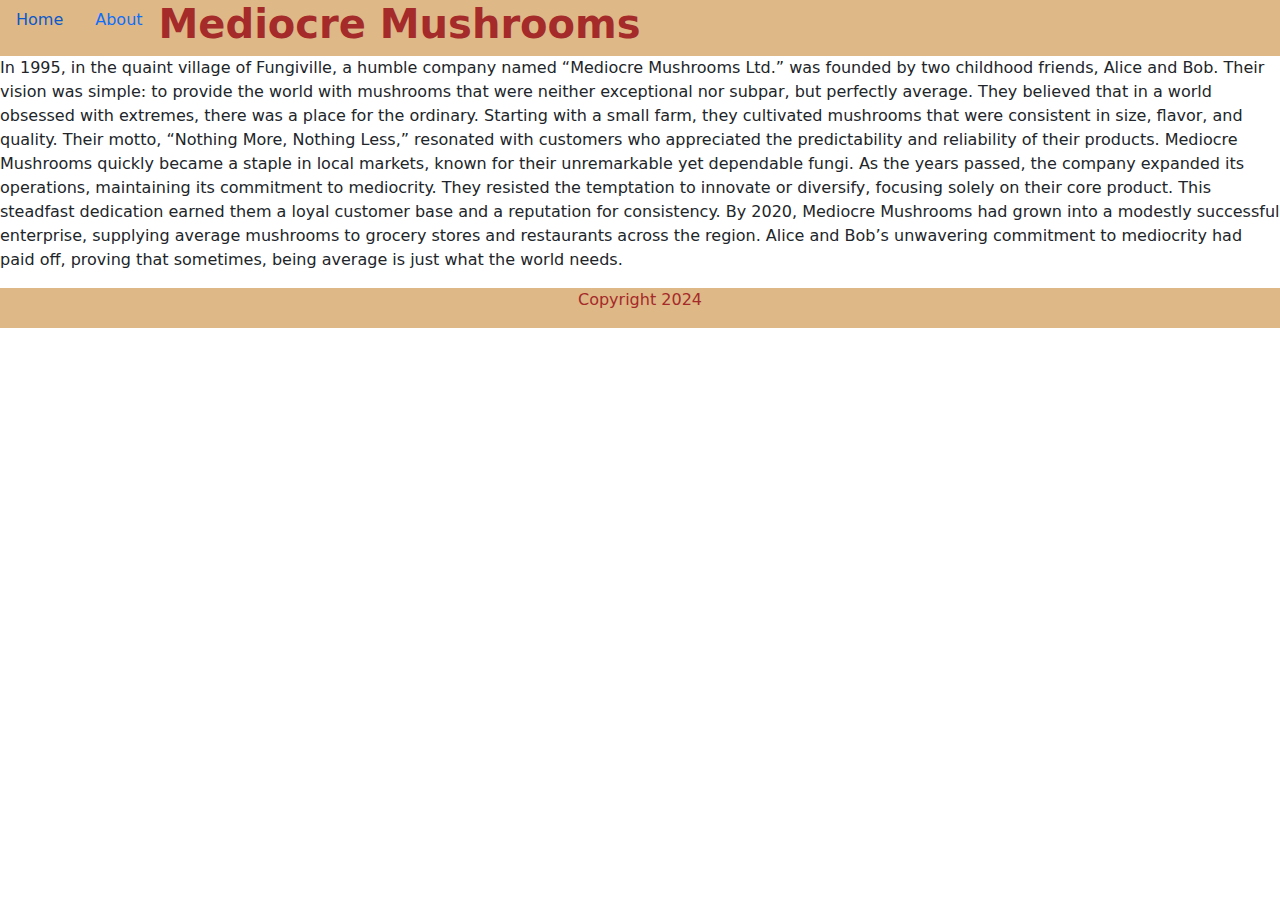
<file: about.html>
<!-- Run Of The Mill Mushrooms have hired you as a developer and they have gave you the following Tasks  
Step 1 - Find The things that are broken in this basic landing page and adjust the code to fix them. 
Looking for more technical things, not so much spelling mistakes,

Step 2  Add a readme or text file to the project and write a short overview about what could be better on this page, 
think more about technical things and coding best practices

-->
<!DOCTYPE html>
<html lang="en">
<head>
  <link href="https://cdn.jsdelivr.net/npm/bootstrap@5.3.3/dist/css/bootstrap.min.css" rel="stylesheet" integrity="sha384-QWTKZyjpPEjISv5WaRU9OFeRpok6YctnYmDr5pNlyT2bRjXh0JMhjY6hW+ALEwIH" crossorigin="anonymous">
    <link rel="stylesheet" type="text/css" href="assets/css/site.css">
    <meta charset="UTF-8">
    <meta name="viewport" content="width=device-width, initial-scale=1.0">
    <title>Mediocre Mushrooms.</title>
</head>

<body>
<nav class="nav background-color" id="alignment">
    <a class="nav-link" aria-current="page" href="index.html">Home</a>
    <a class="nav-link active" aria-current="page" href="about.html">About</a>
    <h1 class="title">Mediocre Mushrooms</h1>
</nav>
<div>
    <p>
        In 1995, in the quaint village of Fungiville, a humble company named “Mediocre Mushrooms Ltd.” was founded by two childhood friends, Alice and Bob. Their vision was simple: to provide the world with mushrooms that were neither exceptional nor subpar, but perfectly average. They believed that in a world obsessed with extremes, there was a place for the ordinary.

Starting with a small farm, they cultivated mushrooms that were consistent in size, flavor, and quality. Their motto, “Nothing More, Nothing Less,” resonated with customers who appreciated the predictability and reliability of their products. Mediocre Mushrooms quickly became a staple in local markets, known for their unremarkable yet dependable fungi.

As the years passed, the company expanded its operations, maintaining its commitment to mediocrity. They resisted the temptation to innovate or diversify, focusing solely on their core product. This steadfast dedication earned them a loyal customer base and a reputation for consistency.

By 2020, Mediocre Mushrooms had grown into a modestly successful enterprise, supplying average mushrooms to grocery stores and restaurants across the region. Alice and Bob’s unwavering commitment to mediocrity had paid off, proving that sometimes, being average is just what the world needs.
    </p>
</div>

<div class="footer alignment">
    <p>
        Copyright 2024
    </p>
</div>

<script src="https://cdn.jsdelivr.net/npm/bootstrap@5.3.3/dist/js/bootstrap.bundle.min.js" integrity="sha384-YvpcrYf0tY3lHB60NNkmXc5s9fDVZLESaAA55NDzOxhy9GkcIdslK1eN7N6jIeHz" crossorigin="anonymous"></script>
<script src="https://cdn.jsdelivr.net/npm/@popperjs/core@2.11.8/dist/umd/popper.min.js" integrity="sha384-I7E8VVD/ismYTF4hNIPjVp/Zjvgyol6VFvRkX/vR+Vc4jQkC+hVqc2pM8ODewa9r" crossorigin="anonymous"></script>
<script src="https://cdn.jsdelivr.net/npm/bootstrap@5.3.3/dist/js/bootstrap.min.js" integrity="sha384-0pUGZvbkm6XF6gxjEnlmuGrJXVbNuzT9qBBavbLwCsOGabYfZo0T0to5eqruptLy" crossorigin="anonymous"></script>
</body>
</html>
</file>
<file: assets/css/site.css>
.background-color{
    background-color: burlywood;
}

.title{
    fontsize: 60px;
    font-weight: bolder;
    color: brown;
}

.alignment {
    justify-items: center;
    justify-content: center;
    display: flex;
    align-items: center;
}

.footer{
    height: 40px;
    background-color: burlywood;
    color:brown;
}

.carousel-caption {
    colour: black;
}


/* Modal styles */
.modal {
    display: none;
    position: fixed;
    z-index: 1;
    left: 0;
    top: 0;
    width: 100%;
    height: 100%;
    overflow: auto;
    background-color: rgb(0,0,0);
    background-color: rgba(0,0,0,0.4);
}
.modal.show {
    display: block;
}
.modal-content {
    margin: 15% auto;
    padding: 20px;
    border: 1px solid #888;
    width: 80%;
    max-width: 600px;
    background-color: white;
}
.close {
    color: #aaa;
    float: right;
    font-size: 28px;
    font-weight: bold;
}
.close:hover,
.close:focus {
    color: black;
    text-decoration: none;
    cursor: pointer;
}
</file>
